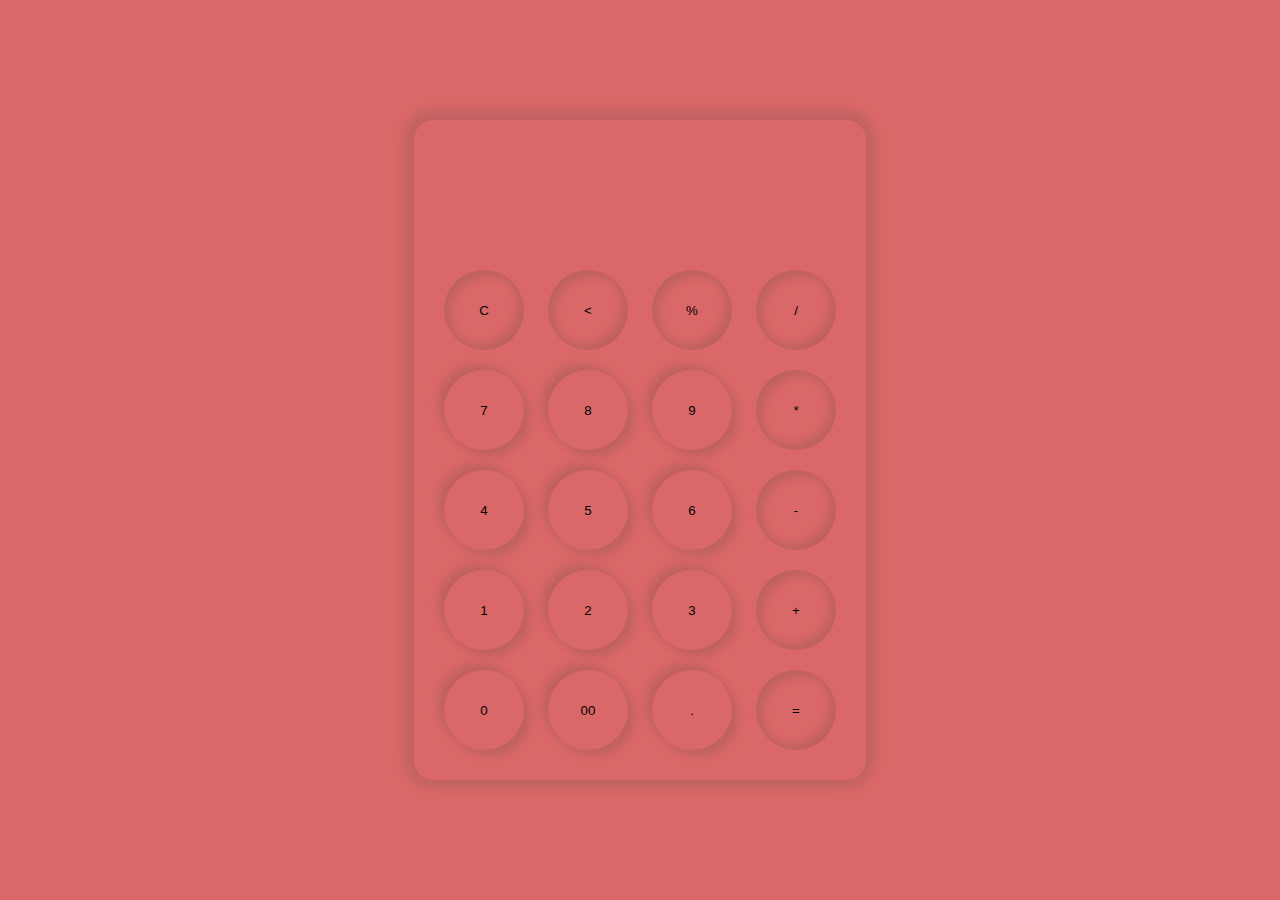
<file: Calculator app/index.html>
<!DOCTYPE html>
<html lang="en">
<head>
    <meta charset="UTF-8">
    <meta name="viewport" content="width=device-width, initial-scale=1.0">
    <title>Calculator app</title>
    <link rel="stylesheet" href="style.css">
</head>
<body>
    <div class="container">
        <div class="calc">
            <h1 id="input"></h1>
            <div>
                <button class="dgn">C</button>
                <button class="dgn"><</button>
                <button class="dgn">%</button>
                <button class="dgn">/</button>
            </div>
            <div>
                <button>7</button>
                <button>8</button>
                <button>9</button>
                <button class="dgn">*</button>
            </div>
            <div>
                <button>4</button>
                <button>5</button>
                <button>6</button>
                <button class="dgn">-</button>
            </div>
            <div>
                <button>1</button>
                <button>2</button>
                <button>3</button>
                <button class="dgn">+</button>
            </div>
            <div>
                <button>0</button>
                <button>00</button>
                <button>.</button>
                <button class="dgn">=</button>
            </div>
        </div>
    </div>
    
    <script src="script.js"></script>
</body>
</html>
</file>
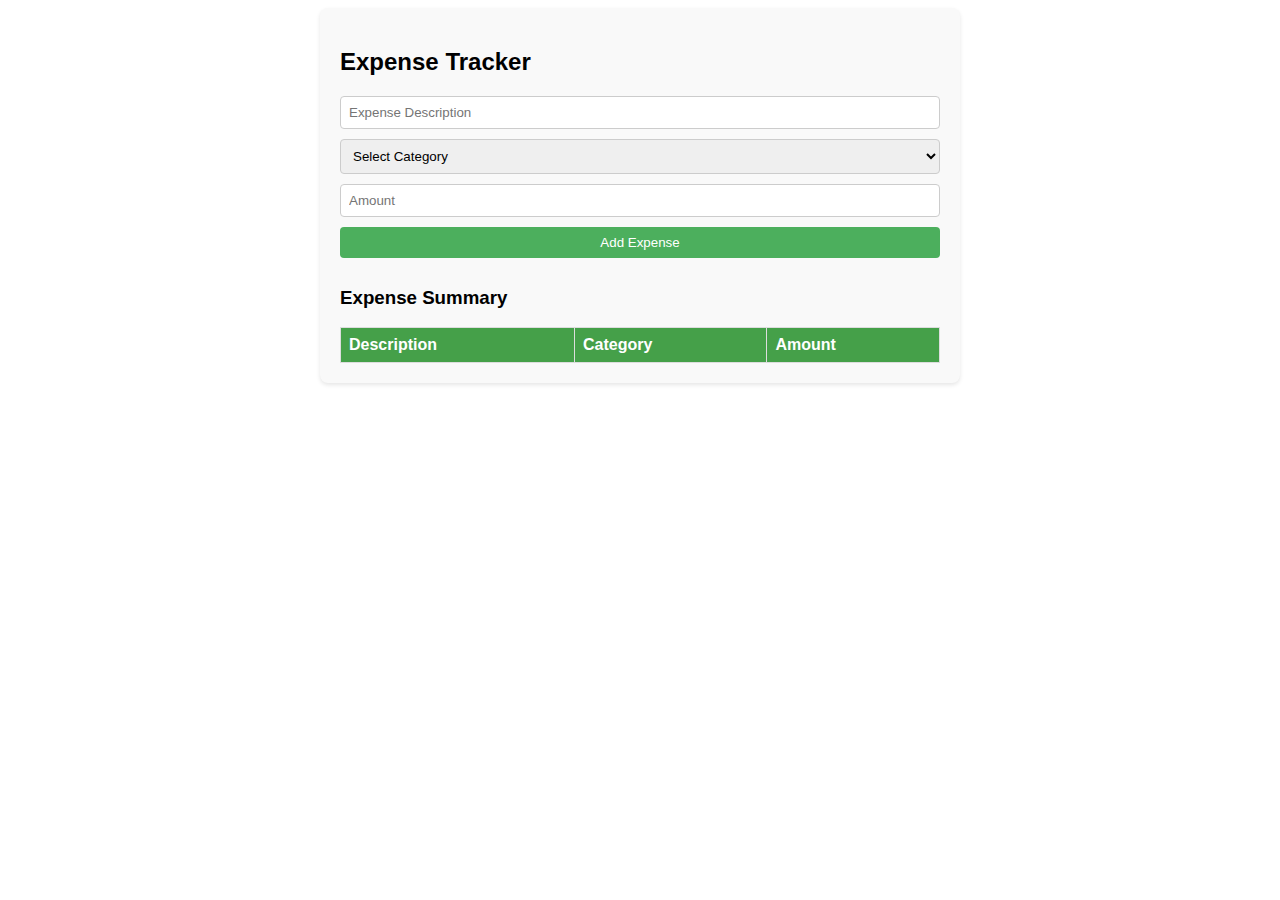
<file: Expense Tracker/index.html>
<!DOCTYPE html>
<html lang="en">
<head>
    <meta charset="UTF-8">
    <meta name="viewport" content="width=device-width, initial-scale=1.0">
    <title>Expense Tracker</title>
    <link rel="stylesheet" href="style.css">
</head>
<body>
    <div class="container">
        <h2>Expense Tracker</h2>
        <form action="" id="expenseForm">
            <input type="text" name="description" id="description" placeholder="Expense Description" required><br>
            <select name="category" id="category" required>
                <option value="">Select Category</option>
                <option value="Food">Food</option>
                <option value="Transportation">Transportation</option>
                <option value="Utilities">Utilities</option>
                <option value="Entertainment">Entertainment</option>
                <option value="Other">Other</option>
            </select><br>
            <input type="number" name="amount" id="amount" placeholder="Amount" required><br>
            <input type="submit" value="Add Expense">

        </form>
        <h3>Expense Summary</h3>
        <table id="expenseTable">
            <thead>
                <tr>
                    <th>Description</th>
                    <th>Category</th>
                    <th>Amount</th>
                </tr>
                
                <tbody id="expenseList">

                </tbody>
            </thead>
        </table>
    </div>
    
    <script src="script.js"></script>
</body>
</html>
</file>
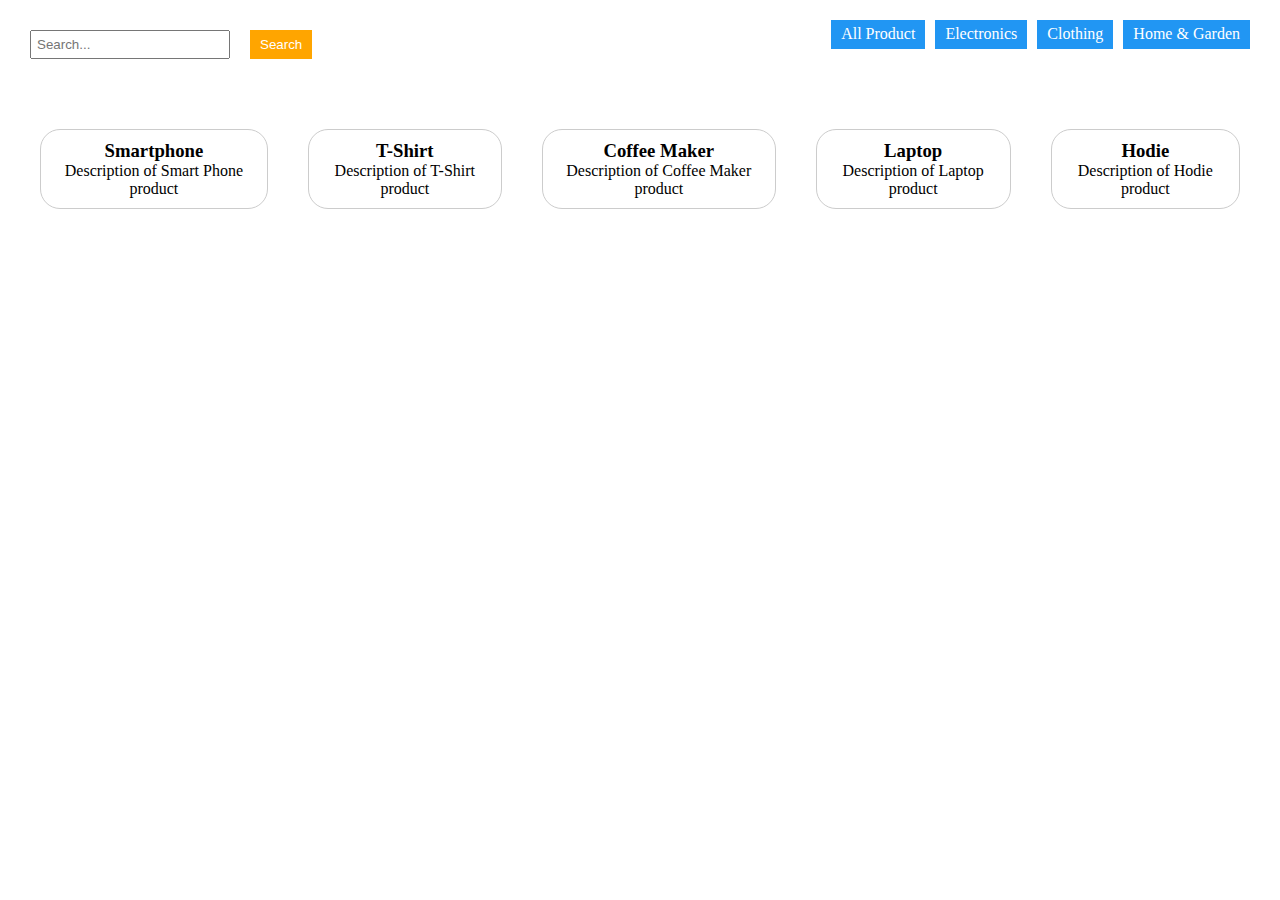
<file: Filter/index.html>
<!DOCTYPE html>
<html lang="en">
<head>
    <meta charset="UTF-8">
    <meta name="viewport" content="width=device-width, initial-scale=1.0">
    <title>Filter Product app</title>
    <link rel="stylesheet" href="style.css">
</head>
<body>
    <div class="filter-container">
        <div class="search-container">
            <input type="text" name="search-input" id="search-input" placeholder="Search...">
            <button id="search-btn">Search</button>
        </div>
        <div class="category-container">
            <div class="category-btn" data-category="all">All Product</div>
            <div class="category-btn" data-category="eletronics">Electronics</div>
            <div class="category-btn" data-category="clothing">Clothing</div>
            <div class="category-btn" data-category="home">Home & Garden</div>
        </div>
    </div>

    <div id="product-list">

        <div class="product-item" data-category="eletronics">
            <h3>Smartphone</h3>
            <p>Description of Smart Phone product</p>
        </div>

        <div class="product-item" data-category="clothing">
            <h3>T-Shirt</h3>
            <p>Description of T-Shirt product</p>
        </div>

        <div class="product-item" data-category="home">
            <h3>Coffee Maker</h3>
            <p>Description of Coffee Maker product</p>
        </div>
        <div class="product-item" data-category="eletronics">
            <h3>Laptop</h3>
            <p>Description of Laptop product</p>
        </div>
        <div class="product-item" data-category="clothing">
            <h3>Hodie</h3>
            <p>Description of Hodie product</p>
        </div>
    </div>
    <script src="script.js"></script>
</body>
</html>
</file>
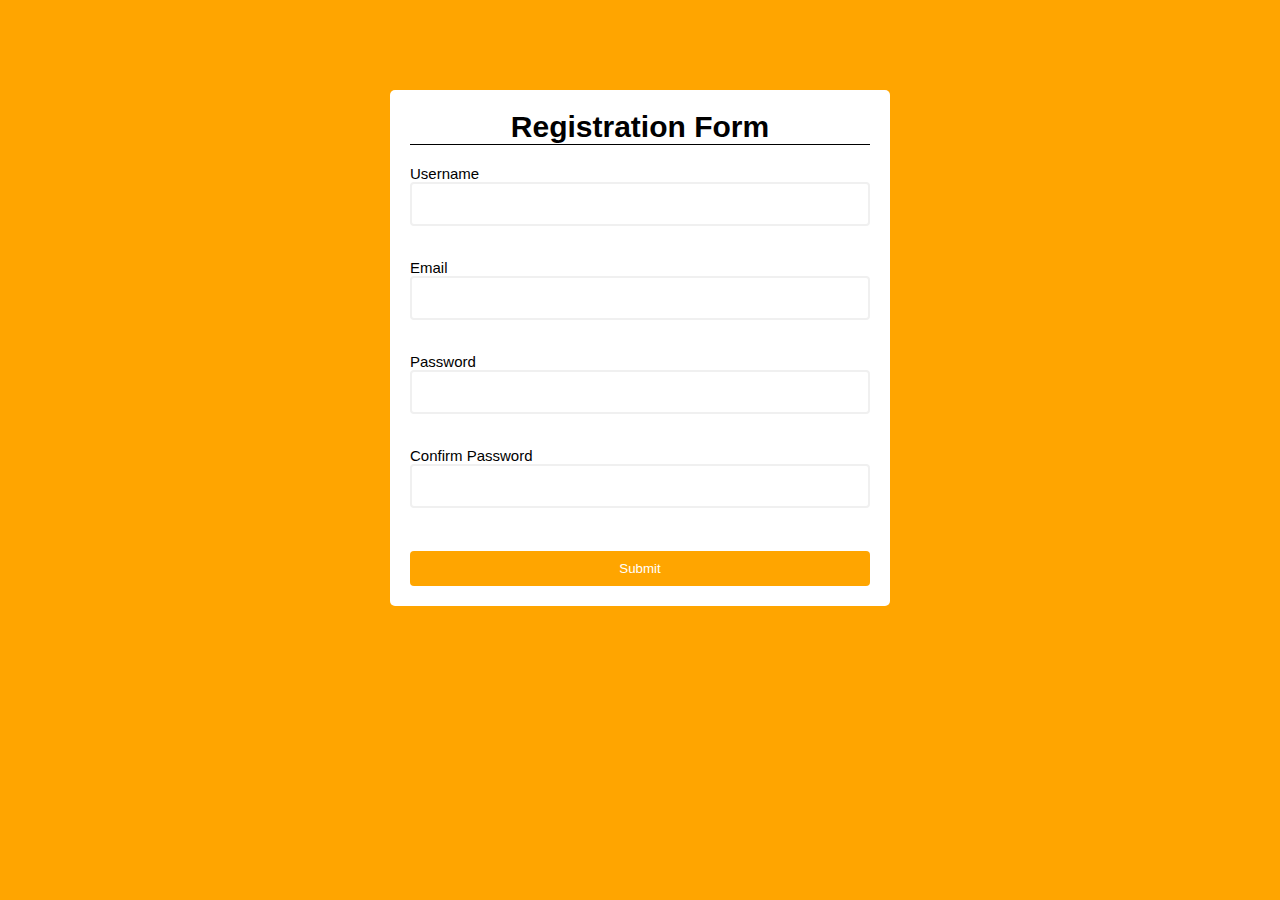
<file: Form validation app/index.html>
<!DOCTYPE html>
<html lang="en">
<head>
    <meta charset="UTF-8">
    <meta name="viewport" content="width=device-width, initial-scale=1.0">
    <title>Form validation app</title>
    <link rel="stylesheet" href="style.css">
</head>
<body>
    <div class="container">
        <form action="#" class="form" id="form">
            <h1>Registration Form</h1>

            <div class="form-control">
                <label for="username">Username</label>
                <input type="text" name="username" id="username">
                <span id="error"></span>
            </div>

            <div class="form-control">
                <label for="email">Email</label>
                <input type="email" name="email" id="email">
                <span id="error"></span>
            </div>

            <div class="form-control">
                <label for="password">Password</label>
                <input type="password" name="password" id="password">
                <span id="error"></span>
            </div>

            <div class="form-control">
                <label for="confirm-password">Confirm Password</label>
                <input type="password" name="confirm-password" id="confirm-password">
                <span id="error"></span>
            </div>

            <input type="submit" value="Submit" id="btn">

        </form>
    </div>
    <script src="script.js"></script>
</body>
</html>
</file>
<file: Calculator app/style.css>
*{
    padding: 0;
    margin: 0;
    box-sizing: border-box;
}

body{
    background-color: #db6868;
}

.container{
    height: 100vh;
    width: 100%;
    display: flex;
    justify-content: center;
    align-items: center;
}

.calc{
    background-color: transparent;
    border-radius: 20px;
    box-shadow: -1px -1px 10px 10px rgba(189, 97, 97, 0.8);
    padding: 20px;
}

#input{
    height: 100px;
    

}

button{
    border: none;
    margin: 10px;
    width: 80px;
    height: 80px;
    border-radius: 50%;
    cursor: pointer;
    box-shadow: 6px 6px 10px rgba(190, 97, 97, 1), -6px -6px 10px rgba(190, 97, 97, 1);
    background-color: transparent;
}

.dgn{
    box-shadow: inset 6px 6px 10px rgba(190, 97, 97, 1), inset -6px -6px 10px rgba(190, 97, 97, 1);
}

#input{
    text-align: center;
    margin: 10px;
    font-size: 60px;
    color: #ffffff;
    text-wrap: wrap;
    max-width: 400px;
    overflow: hidden;
}
</file>
<file: Expense Tracker/style.css>
body{
    font-family: Arial, Helvetica, sans-serif;
}

.container{
    max-width: 600px;
    margin: 0 auto;
    padding: 20px;
    background-color: #f9f9f9;
    box-shadow: 0 2px 4px rgba(0, 0, 0, 0.1);
    border-radius: 8px;

}

input[type="text"], select, input[type="number"], input[type="submit"]{
    margin-bottom: 10px;
    width: 100%;
    padding: 8px;
    border: 1px solid #ccc;
    border-radius: 4px;
    box-sizing: border-box;
}

input[type="submit"]{
    background-color: #4caf5d;
    color: white;
    border: none;
    cursor: pointer;
}

input[type="submit"]:hover{
    background-color: #45a049;

}

table{
    width: 100%;
    border-collapse: collapse;
}

th, td{
    border: 1px solid #ddd;
    padding: 8px;
    text-align: left;
}

th{
    background-color: #45a049;
    color: white;
}
</file>
<file: Filter/style.css>
*{
    margin: 0;
    padding: 0;
    box-sizing: border-box;
}

.search-container{
    display: flex;
}

.filter-container{
    display: flex;
    justify-content: space-between;
    margin: 20px;
    
}

#search-input{
    width: 200px;
    padding: 5px;
    margin: 10px;
}

#search-btn{
    padding: 5px 10px;
    margin: 10px;
    height: 29px;
    background-color: orange;
    border: none;
    color: #fff;
    cursor: pointer;
}

.category-container{
    display: flex;
}

.category-btn{
    padding: 5px 10px;
    margin-right: 10px;
    background-color: #2196F3;
    color: #fff;
    border: none;
    height: 29px;
    cursor: pointer;
}

.category-btn.active{
    background-color: orange;
}

.product-item{
    border: 1px solid #ccc;
    padding: 10px;
    margin: 20px;
    border-radius: 20px;
}

#product-list{
    display: flex;
    padding: 20px;
    text-align: center;
}
</file>
<file: Form validation app/style.css>
*{
    padding: 0;
    margin: 0;
    box-sizing: border-box;
    font-family: Verdana, Geneva, Tahoma, sans-serif;
}

body{
    background-color: orange;
}

#form{
    width: 500px;
    margin: 10vh auto 0 auto;
    padding: 20px;
    background-color: white;
    border-radius: 5px;
    font-size: 15px;
}

h1{
    border-bottom: 1px solid black;
    margin-bottom: 20px;
    text-align: center;
}

.form-control{
    display: flex;
    flex-direction: column;

}

.form-control input{
    border: 2px solid #f0f0f0;
    border-radius: 4px;
    display: block;
    font-size: 14px;
    padding: 12px;
    width: 100%;
}

#form #btn{
    padding: 10px;
    margin-top: 10px;
    width: 100%;
    background-color: orange;
    border: none;
    border-radius: 4px;
    color: #fff;
}

.form-control #error{
    color: #ff3860;
    font-size: 10px;
    height: 13px;
    margin: 10px;

}

.form-control.success input{
    border-color: green;
}

.form-control.err input{
    border-color: red;
}
</file>
